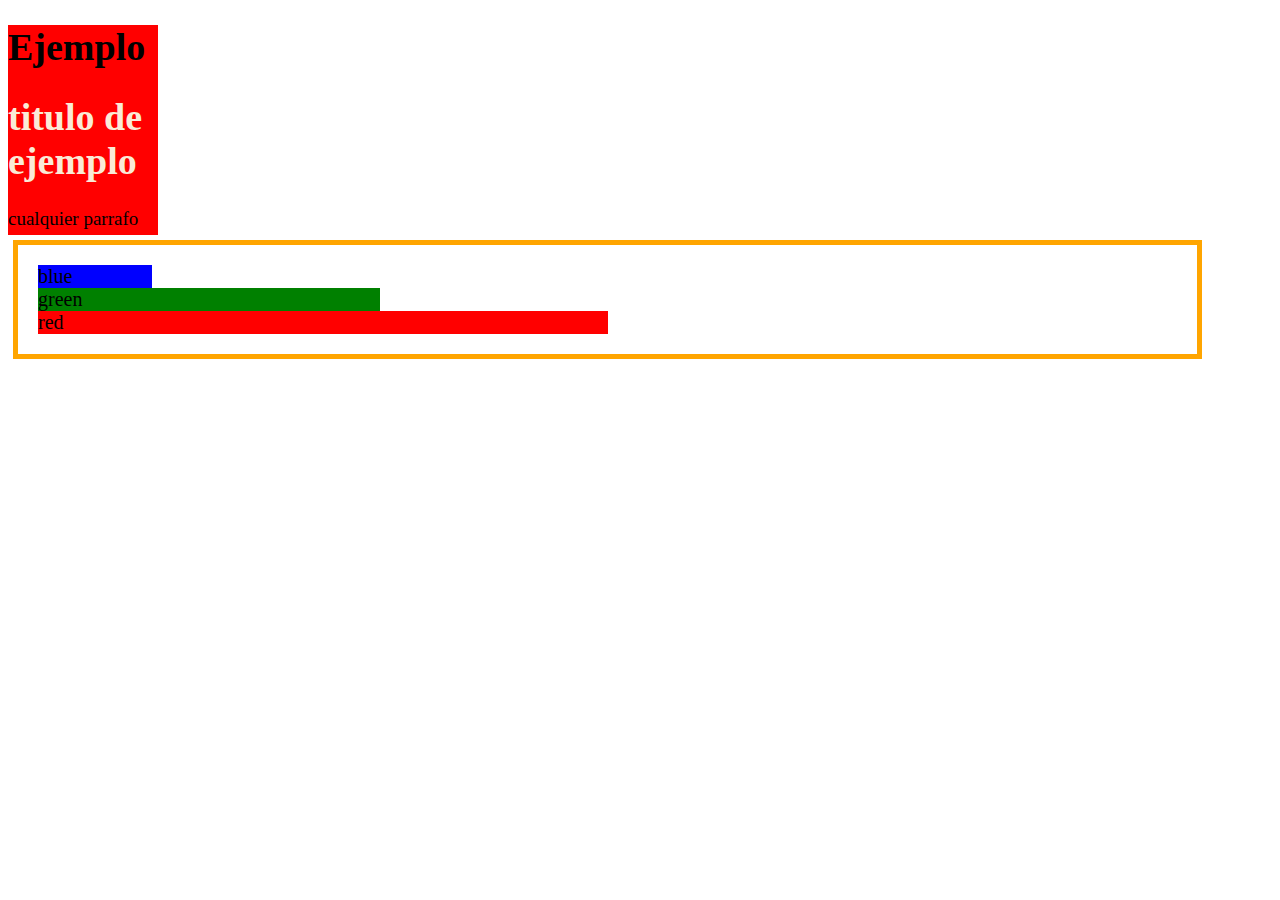
<file: ejemplo 2/INDEX.html>
<!DOCTYPE html>
<html lang="en">
<head>
    <meta charset="UTF-8">
    <meta http-equiv="X-UA-Compatible" content="IE=edge">
    <meta name="viewport" content="width=device-width, initial-scale=1.0">
    <link rel="stylesheet" href="style.css" >
    <title>ejemplo 2</title>

</head>

<body>
    <div class="pequeno">
        <h1>Ejemplo</h1>
        <h1 id="primerh1">titulo de ejemplo</h1>
        <p>
            cualquier parrafo 

        </p>
    </div>

    <div id="div-ejemplo">
        <div id="blue">blue</div>
        <div id="green">green</div>
        <div id="red">red</div>


    </div>


</body>
</html>
</file>
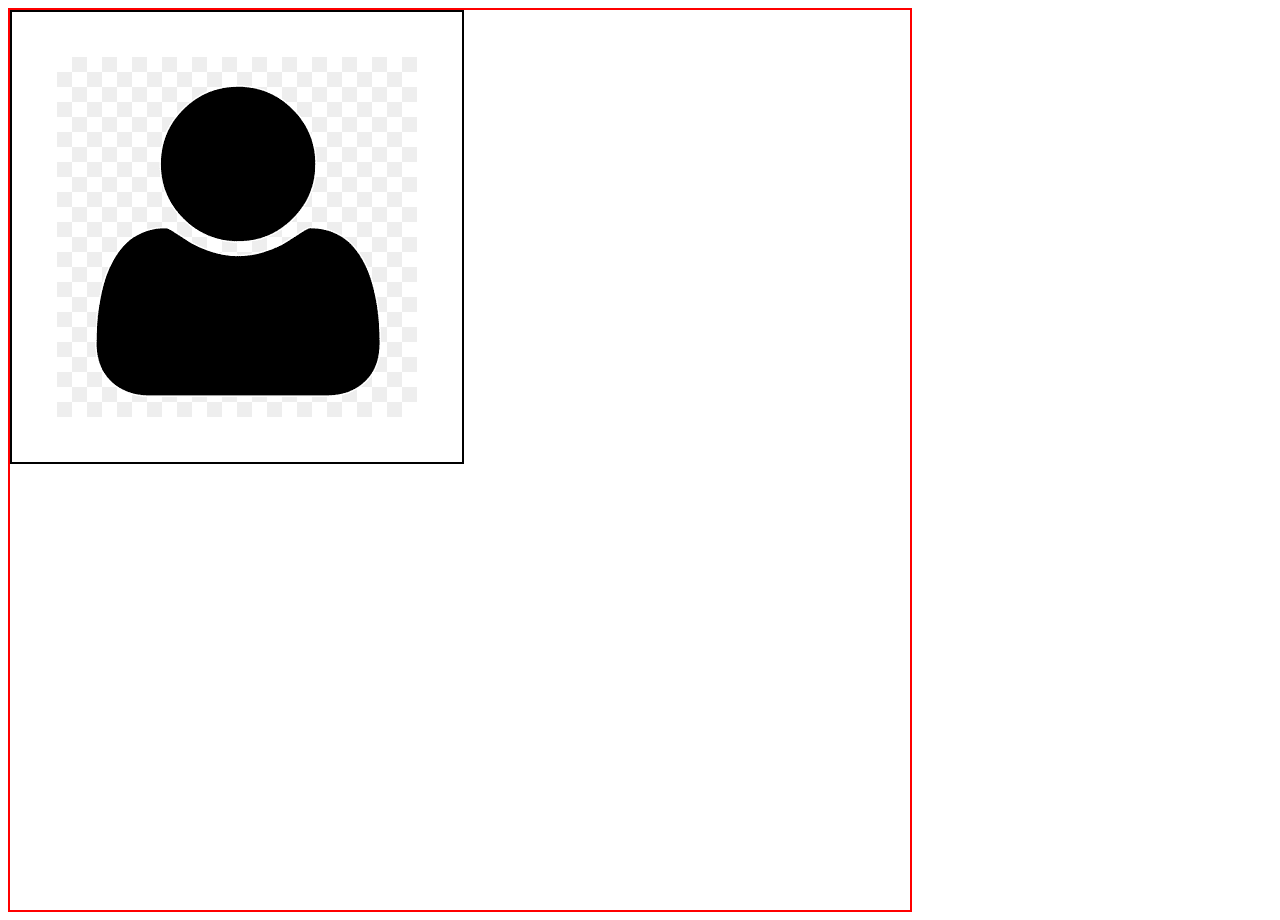
<file: ejemplo 3/index.html>
<!DOCTYPE html>
<html lang="en">
<head>
    <meta charset="UTF-8">
    <meta http-equiv="X-UA-Compatible" content="IE=edge">
    <meta name="viewport" content="width=device-width, initial-scale=1.0">
    <title>Ejemplo3</title>
    <link rel="stylesheet" href="index.css">
</head>
<body>
    <div class="contenedor-principal">
        <img src="img/yoiser.png" alt="imagen usuario">
    </div>
</body>
</html>
</file>
<file: ejemplo 2/style.css>
.pequeno{
    background-color: red;
    width: 150px;
    height: 210px;

}

#primerh1{
    color: antiquewhite;
}
/*p {
    color: aqua;
    font-size: 40px;
}*/

html{
    font-size: 19px ;
}

#div-ejemplo{
    position: relative;
    margin: 5px;
    border: 5px solid orange;
    width: 89vw;
    font-size: 20px;
    padding: 20px;
}
#div-ejemplodiv{
    font-size: 5em;


}
#blue{
    background-color:blue;
    width: 10%;

}
#green{
    background-color: green;
    width: 30%;
}
#red{
    background-color: red;
    width: 50%;

}
</file>
<file: ejemplo 3/index.css>
body{
    border: 2px solid red;
    height: 100vh;
    width: 100vh;
    justify-content: center;
    align-items: center;

}

.contenedor-principal{
    display: flex;
    border: 2px solid black;
    width: 50%;
    height: 50%;
    justify-content:  center;
    align-items: center;

}
</file>
